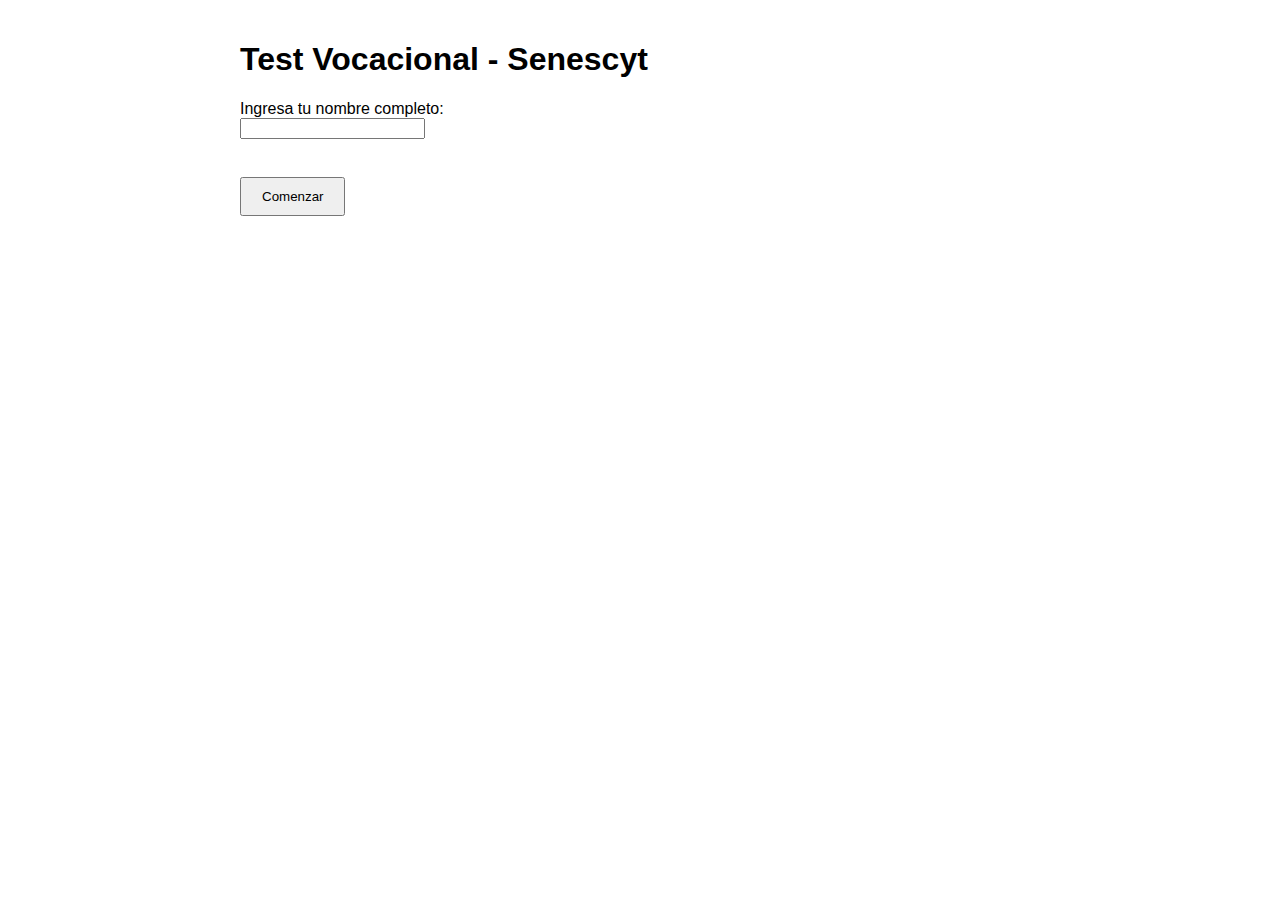
<file: index.html>
<!DOCTYPE html>
<html lang="es">
<head>
  <meta charset="UTF-8" />
  <meta name="viewport" content="width=device-width, initial-scale=1.0"/>
  <title>Test Vocacional Senescyt</title>
  <style>
    body {
      font-family: Arial, sans-serif;
      max-width: 800px;
      margin: auto;
      padding: 20px;
    }
    .hidden { display: none; }
    .question { margin-bottom: 10px; }
    button { padding: 10px 20px; margin-top: 20px; }
  </style>
</head>
<body>
  <h1>Test Vocacional - Senescyt</h1>
  
  <div id="start">
    <label for="studentName">Ingresa tu nombre completo:</label><br>
    <input type="text" id="studentName" required />
    <br><br>
    <button onclick="startTest()">Comenzar</button>
  </div>

  <form id="testForm" class="hidden">
    <div id="questionsContainer"></div>
    <button type="submit">Ver resultados</button>
  </form>

  <div id="result" class="hidden"></div>

  <script>
    const questions = [
      "Diseñar programas de computación...",
      "Criar, cuidar y tratar animales...",
      "Investigar sobre áreas verdes...",
      "Ilustrar, dibujar y animar digitalmente...",
      "Seleccionar y motivar personal...",
      "Realizar excavaciones arqueológicas...",
      "Resolver problemas de cálculo...",
      "Diseñar cursos de salud...",
      "Tocar un instrumento y componer música...",
      "Planificar metas organizacionales...",
      "Diseñar producción de artículos...",
      "Diseñar logotipos de revistas...",
      "Organizar eventos...",
      "Atender salud de personas enfermas...",
      "Controlar ingresos y egresos...",
      "Hacer experimentos con plantas...",
      "Diseñar planos de viviendas...",
      "Investigar productos farmacéuticos...",
      "Formular estrategias económicas...",
      "Pintar, hacer esculturas...",
      "Elaborar campañas de marketing...",
      "Tratar problemas visuales...",
      "Defender clientes en juicios...",
      "Diseñar máquinas inteligentes...",
      "Investigar trastornos emocionales...",
      "Supervisar ventas...",
      "Rehabilitar personas con discapacidad...",
      "Prepararse para modelaje profesional...",
      "Asesorar sobre inversiones...",
      "Elaborar mapas y planos...",
      "Diseñar videojuegos educativos...",
      "Controlar calidad de alimentos...",
      "Tener negocio propio...",
      "Escribir cuentos o artículos...",
      "Redactar guiones para TV...",
      "Distribuir productos de almacén...",
      "Estudiar diversidad cultural...",
      "Evaluar convenios sociales...",
      "Crear campañas publicitarias...",
      "Investigar reproducción marina...",
      "Fabricar productos alimenticios...",
      "Evaluar proyectos educativos...",
      "Rediseñar espacios interiores...",
      "Administrar empresa turística...",
      "Aplicar medicina alternativa...",
      "Diseñar ropa...",
      "Estudiar organismos para vacunas...",
      "Mantenimiento de tecnología marina...",
      "Estudiar idiomas extranjeros...",
      "Restaurar arte...",
      "Reparar aparatos electrónicos...",
      "Enseñar a niños pequeños...",
      "Investigar nuevos mercados...",
      "Atender salud dental...",
      "Tratar problemas psicológicos...",
      "Promover productos en el exterior...",
      "Recomendar dietas saludables...",
      "Trabajar en empresa petrolera...",
      "Administrar una empresa pública o privada...",
      "Reparar vehículos...",
      "Trabajar en minería o metalurgia...",
      "Asistir a ejecutivos multinacionales...",
      "Diseñar programas educativos especiales...",
      "Aplicar estadística en investigaciones...",
      "Fotografiar hechos sociales...",
      "Trabajar en museos y bibliotecas...",
      "Actuar en obras de teatro...",
      "Producir cortometrajes y programas...",
      "Estudiar clima y corrientes marinas...",
      "Estudiar religiones y filosofía...",
      "Asesorar en compra de acciones...",
      "Estudiar grupos étnicos...",
      "Explorar el espacio sideral...",
      "Mejorar imagen corporal...",
      "Diseñar jardines públicos...",
      "Administrar menúes en hoteles...",
      "Trabajar como presentador de TV...",
      "Diseñar programas turísticos...",
      "Planificar ciudades con imágenes satelitales...",
      "Administrar centros educativos..."
    ];

const areas = {
  arte: [
    3, 8, 11, 19, 27, 30, 34, 38, 42, 45, 49, 64, 66, 67, 74, 76
  ],
  sociales: [
    5, 12, 22, 24, 23, 36, 37, 41, 48, 51, 54, 62, 65, 69, 71, 77
  ],
  economica: [
    4, 9, 14, 18, 20, 25, 28, 32, 35, 43, 52, 55, 58, 61, 70, 79
  ],
  tecnologia: [
    0, 6, 10, 16, 17, 23, 29, 40, 47, 50, 57, 59, 60, 63, 72, 78
  ],
  salud: [
    1, 2, 7, 13, 15, 21, 26, 31, 39, 44, 46, 53, 56, 68, 73, 75
  ]
};


    const areaInfo = {
      arte: {
        nombre: "Arte y Creatividad",
        carreras: [
          "Diseño Gráfico", "Artes Plásticas", "Producción Audiovisual",
          "Modelaje", "Fotografía", "Actuación", "Publicidad"
        ]
      },
      sociales: {
        nombre: "Ciencias Sociales",
        carreras: [
          "Psicología", "Derecho", "Periodismo", "Relaciones Internacionales",
          "Educación", "Trabajo Social", "Sociología"
        ]
      },
      economica: {
        nombre: "Económica, Administrativa y Financiera",
        carreras: [
          "Administración de Empresas", "Contabilidad", "Marketing", "Comercio Exterior",
          "Gestión de Recursos Humanos", "Ingeniería Comercial"
        ]
      },
      tecnologia: {
        nombre: "Ciencia y Tecnología",
        carreras: [
          "Ingeniería en Sistemas", "Arquitectura", "Electrónica", "Telecomunicaciones",
          "Mecatrónica", "Estadística", "Astronomía"
        ]
      },
      salud: {
        nombre: "Ciencias Ecológicas, Biológicas y de la Salud",
        carreras: [
          "Medicina", "Veterinaria", "Odontología", "Nutrición", "Biotecnología",
          "Agronomía", "Enfermería"
        ]
      }
    };

    let studentName = "";

    function startTest() {
      const nameInput = document.getElementById("studentName");
      if (!nameInput.value.trim()) {
        alert("Por favor, escribe tu nombre.");
        return;
      }
      studentName = nameInput.value;
      document.getElementById("start").classList.add("hidden");
      document.getElementById("testForm").classList.remove("hidden");
      loadQuestions();
    }

    function loadQuestions() {
      const container = document.getElementById("questionsContainer");
      questions.forEach((q, i) => {
        const div = document.createElement("div");
        div.className = "question";
        div.innerHTML = `
          <label>${i + 1}. ${q}</label><br>
          <input type="radio" name="q${i}" value="1" required> Me interesa
          <input type="radio" name="q${i}" value="0"> No me interesa
        `;
        container.appendChild(div);
      });
    }

document.getElementById("testForm").addEventListener("submit", function(e) {
  e.preventDefault();

  const form = new FormData(e.target);
  let scores = { arte: 0, sociales: 0, economica: 0, tecnologia: 0, salud: 0 };

  for (let area in areas) {
    areas[area].forEach(i => {
      if (form.get(`q${i}`) === "1") scores[area]++;
    });
  }

  // Encontrar el área con mayor puntaje
  const sorted = Object.entries(scores).sort((a, b) => b[1] - a[1]);
  const topArea = sorted[0][0]; // área con más puntos

  // Construir el HTML de resultados mostrando todas las áreas
  let resultsHTML = `<h2>¡Gracias, ${studentName}!</h2><h3>Resultados por área:</h3><ul>`;
  for (const [area, puntos] of sorted) {
    resultsHTML += `<li><strong>${areaInfo[area].nombre}:</strong> ${puntos} puntos</li>`;
  }
  resultsHTML += `</ul>`;

  // Mostrar carreras solo para el área con mayor puntaje
  resultsHTML += `
    <hr>
    <h3>🎯 Área donde más destacas: <strong>${areaInfo[topArea].nombre}</strong></h3>
    <p><strong>Carreras sugeridas:</strong> ${areaInfo[topArea].carreras.join(", ")}</p>
  `;

  // Mostrar el resultado en la página
  document.getElementById("testForm").classList.add("hidden");
  document.getElementById("result").classList.remove("hidden");
  document.getElementById("result").innerHTML = resultsHTML;

  // Preparar datos para enviar a Google Sheets: incluir todas las áreas con puntaje
  const payload = {
    nombre: studentName,
    fecha: new Date().toLocaleString()
  };
  for (const [area, puntos] of Object.entries(scores)) {
    payload[area] = puntos;
  }

  // Enviar a Google Sheets (ajusta 'TU_URL_DEL_SCRIPT' a tu URL real)
  fetch('TU_URL_DEL_SCRIPT', {
    method: 'POST',
    mode: 'no-cors',
    headers: { 'Content-Type': 'application/json' },
    body: JSON.stringify(payload)
  });
});
  </script>
</body>
</html>
</file>
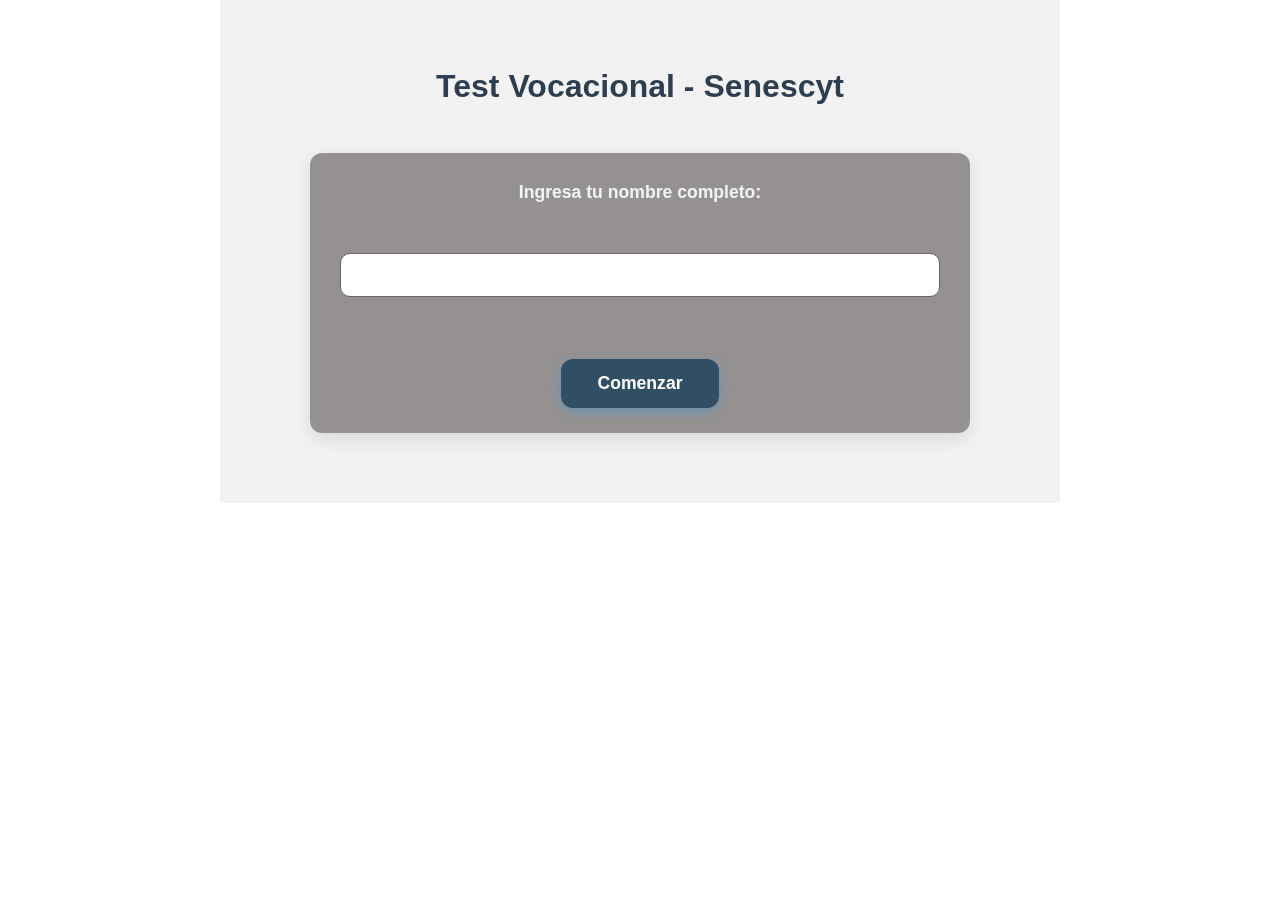
<file: public/index.html>
<!DOCTYPE html>
<html lang="es">
<head>
  <meta charset="UTF-8" />
  <meta name="viewport" content="width=device-width, initial-scale=1.0"/>
  <title>Test Vocacional Senescyt</title>
  <link rel="stylesheet" href="style.css" />
</head>
<body>

  <h1>Test Vocacional - Senescyt</h1>
  <div id="start">
    <label for="studentName">Ingresa tu nombre completo:</label><br>
    <input type="text" id="studentName" required />
    <br><br>
    <button onclick="startTest()">Comenzar</button>
  </div>

  <form id="testForm" class="hidden">
    <div id="questionsContainer"></div>
    <button type="submit">Ver resultados</button>
  </form>

  <div id="result" class="hidden"></div>

  <script>
    const questions = [
  "Diseñar programas de computación y explorar nuevas aplicaciones tecnológicas para uso del internet",
  "Criar, cuidar y tratar animales domésticos y de campo",
  "Investigar sobre áreas verdes, medio ambiente y cambios climáticos",
  "Ilustrar, dibujar y animar digitalmente",
  "Seleccionar, capacitar y motivar al personal de una organización/empresa",
  "Realizar excavaciones para descubrir restos del pasado",
  "Resolver problemas de cálculo para construir un puente",
  "Diseñar cursos para enseñar a la gente sobre temas de salud e higiene",
  "Tocar un instrumento y componer música",
  "Planificar cuáles son las metas de una organización pública o privada a mediano y largo plazo",
  "Diseñar y planificar la producción masiva de artículos como muebles, autos, equipos de oficina, empaques y envases para alimentos y otros",
  "Diseñar logotipos y portadas de una revista",
  "Organizar eventos y atender a sus asistentes",
  "Atender la salud de personas enfermas",
  "Controlar ingresos y egresos de fondos y presentar el balance final de una institución",
  "Hacer experimentos con plantas (frutas, árboles, flores)",
  "Concebir planos para viviendas, edificios y ciudadelas",
  "Investigar y probar nuevos productos farmacéuticos",
  "Hacer propuestas y formular estrategias para aprovechar las relaciones económicas entre dos países",
  "Pintar, hacer esculturas, ilustrar libros de arte, etcétera",
  "Elaborar campañas para introducir un nuevo producto al mercado",
  "Examinar y tratar los problemas visuales",
  "Defender a clientes individuales o empresas en juicios de diferente naturaleza",
  "Diseñar máquinas que puedan simular actividades humanas",
  "Investigar las causas y efectos de los trastornos emocionales",
  "Supervisar las ventas de un centro comercial",
  "Atender y realizar ejercicios a personas que tienen limitaciones físicas, problemas de lenguaje, etcétera",
  "Prepararse para ser modelo profesional",
  "Aconsejar a las personas sobre planes de ahorro e inversiones",
  "Elaborar mapas, planos e imágenes para el estudio y análisis de datos geográficos",
  "Diseñar juegos interactivos electrónicos para computadora",
  "Realizar el control de calidad de los alimentos",
  "Tener un negocio propio de tipo comercial",
  "Escribir artículos periodísticos, cuentos, novelas y otros",
  "Redactar guiones y libretos para un programa de televisión",
  "Organizar un plan de distribución y venta de un gran almacén",
  "Estudiar la diversidad cultural en el ámbito rural y urbano",
  "Gestionar y evaluar convenios internacionales de cooperación para el desarrollo social",
  "Crear campañas publicitarias",
  "Trabajar investigando la reproducción de peces, camarones y otros animales marinos",
  "Dedicarse a fabricar productos alimenticios de consumo masivo",
  "Gestionar y evaluar proyectos de desarrollo en una institución educativa y/o fundación",
  "Rediseñar y decorar espacios físicos en viviendas, oficinas y locales comerciales",
  "Administrar una empresa de turismo y/o agencias de viaje",
  "Aplicar métodos alternativos a la medicina tradicional para atender personas con dolencias de diversa índole",
  "Diseñar ropa para niños, jóvenes y adultos",
  "Investigar organismos vivos para elaborar vacunas",
  "Manejar y/o dar mantenimiento a dispositivos/aparatos tecnológicos en aviones, barcos, radares, etcétera",
  "Estudiar idiomas extranjeros –actuales y antiguos– para hacer traducción",
  "Restaurar piezas y obras de arte",
  "Revisar y dar mantenimiento a artefactos eléctricos, electrónicos y computadoras",
  "Enseñar a niños de 0 a 5 años",
  "Investigar y/o sondear nuevos mercados",
  "Atender la salud dental de las personas",
  "Tratar a niños, jóvenes y adultos con problemas psicológicos",
  "Crear estrategias de promoción y venta de nuevos productos ecuatorianos en el mercado internacional",
  "Planificar y recomendar dietas para personas diabéticas y/o con sobrepeso",
  "Trabajar en una empresa petrolera en un cargo técnico como control de la producción",
  "Administrar una empresa (familiar, privada o pública)",
  "Tener un taller de reparación y mantenimiento de carros, tractores, etcétera",
  "Ejecutar proyectos de extracción minera y metalúrgica",
  "Asistir a directivos de multinacionales con manejo de varios idiomas",
  "Diseñar programas educativos para niños con discapacidad",
  "Aplicar conocimientos de estadística en investigaciones en diversas áreas (social, administrativa, salud, etcétera)",
  "Fotografiar hechos históricos, lugares significativos, rostros, paisajes para el área publicitaria, artística, periodística y social",
  "Trabajar en museos y bibliotecas nacionales e internacionales",
  "Ser parte de un grupo de teatro",
  "Producir cortometrajes, spots publicitarios, programas educativos, de ficción, etcétera",
  "Estudiar la influencia entre las corrientes marinas y el clima y sus consecuencias ecológicas",
  "Conocer las distintas religiones, su filosofía y transmitirlas a la comunidad en general",
  "Asesorar a inversionistas en la compra de bienes/acciones en mercados nacionales e internacionales",
  "Estudiar grupos étnicos, sus costumbres, tradiciones, cultura y compartir sus vivencias",
  "Explorar el espacio sideral, los planetas, sus características y componentes",
  "Mejorar la imagen facial y corporal de las personas aplicando diferentes técnicas",
  "Decorar jardines de casas y parques públicos",
  "Administrar y renovar menúes de comidas en un hotel o restaurante",
  "Trabajar como presentador de televisión, locutor de radio y televisión, animador de programas culturales y concursos",
  "Diseñar y ejecutar programas de turismo",
  "Administrar y ordenar (planificar) adecuadamente la ocupación del espacio físico de ciudades, países, etc., utilizando imágenes de satélite, mapas",
  "Organizar, planificar y administrar centros educativos"
]
;

const areas = {
  arte: [
    3, 8, 11, 19, 27, 30, 34, 38, 42, 45, 49, 64, 66, 67, 74, 76
  ],
  sociales: [
    5, 12, 22, 24, 23, 36, 37, 41, 48, 51, 54, 62, 65, 69, 71, 77
  ],
  economica: [
    4, 9, 14, 18, 20, 25, 28, 32, 35, 43, 52, 55, 58, 61, 70, 79
  ],
  tecnologia: [
    0, 6, 10, 16, 17, 23, 29, 40, 47, 50, 57, 59, 60, 63, 72, 78
  ],
  salud: [
    1, 2, 7, 13, 15, 21, 26, 31, 39, 44, 46, 53, 56, 68, 73, 75
  ]
};


    const areaInfo = {
      arte: {
        nombre: "Arte y Creatividad",
        carreras: ["( Diseño Gráfico", "Diseño y Decoración de Interiores", "Diseño de Jardines", "Diseño de Modas", 
        "Diseño de Joyas", "Artes Plásticas (Pintura, Escultura, Danza, Teatro, Artesanía, Cerámica)", "Dibujo Publicitario", 
        "Restauración y Museología", "Modelaje", "Fotografía", "Fotografía Digital", "Gestión Gráfica y Publicitaria", 
        "Locución y Publicidad", "Actuación", "Camarografía", "Arte Industrial", "Producción Audiovisual y Multimedia", 
        "Comunicación y Producción en Radio y Televisión", "Diseño del Paisaje", "Cine y Video", "Comunicación Escénica para televisión. )"]
      },
      sociales: {
        nombre: "Ciencias Sociales",
        carreras: ["( Psicología en general", "Trabajo Social", "Idiomas", "Educación Internacional", "Historia y Geografía", "Periodismo", 
        "Periodismo Digital", "Derecho", "Ciencias Políticas", "Sociología", "Antropología", "Arqueología", "Gestión Social y Desarrollo", 
        "Consejería Familiar", "Comunicación y Publicidad", "Administración Educativa", "Educación Especial", "Psicopedagogía", 
        "Estimulación Temprana", "Traducción Simultánea", "Lingüística", "Educación de Párvulos", "Bibliotecología", "Museología", 
        "Relaciones Internacionales y Diplomacia", "Comunicación Social con mención en Marketing y Gestión de Empresas", 
        "Redacción Creativa y Publicitaria", "Relaciones Públicas y Comunicación Organizacional", "Hotelería y Turismo", "Teología", 
        "Institución Sacerdotal. )"]
      },
      economica: {
        nombre: "Económica, Administrativa y Financiera",
        carreras: [" ( Administración de Empresas", "Contabilidad", "Auditoría", "Ventas", "Marketing Estratégico", 
        "Gestión y Negocios Internacionales", "Gestión Empresarial", "Gestión Financiera", "Ingeniería Comercial", "Comercio Exterior", 
        "Banca y Finanzas", "Gestión de Recursos Humanos", "Comunicaciones Integradas en Marketing", 
        "Administración de Empresas Ecoturísticas y de Hospitalidad", "Ciencias Económicas y Financieras", 
        "Administración y Ciencias Políticas", "Ciencias Empresariales", "Comercio Electrónico", "Emprendedores", 
        "Gestión de Organismos Públicos (Municipios, Ministerios, etcétera.)", "Gestión de Centros Educativos. )"]
      },
      tecnologia: {
        nombre: "Ciencia y Tecnología",
        carreras: ["( Ingeniería en Sistemas Computacionales", "Geología", "Ingeniería Civil", "Arquitectura", "Electrónica", "Telemática", 
        "Telecomunicaciones", "Ingeniería Mecatrónica (Robótica)", "Imagen y Sonido", "Minas, Petróleo y Metalurgia", "Ingeniería Mecánica", 
        "Ingeniería Industrial", "Física", "Matemáticas Aplicadas", "Ingeniería en Estadística", "Ingeniería Automotriz", 
        "Biotecnología Ambiental", "Ingeniería Geográfica", "Carreras Militares (Marina, Aviación, Ejército)", 
        "Ingeniería en Costas y Obras Portuarias", "Estadística Informática", "Programación y Desarrollo de Sistemas", 
        "Tecnología en Informática Educativa", "Astronomía", "Ingeniería en Ciencias Geográficas y Desarrollo Sustentable. )"]
      },
      salud: {
        nombre: "Ciencias Ecológicas, Biológicas y de la Salud",
        carreras: ["( Biología", "Bioquímica", "Farmacia", "Biología Marina", "Bioanálisis", "Biotecnología", "Ciencias Ambientales", 
        "Zootecnia", "Veterinaria", "Nutrición y Estética", "Cosmetología", "Dietética y Estética", "Medicina", "Obstetricia", 
        "Urgencias Médicas", "Odontología", "Enfermería", "Tecnología", "Oceanografía y Ciencias Ambientales", "Médica", "Agronomía", 
        "Horticultura y Fruticultura", "Ingeniería de Alimentos", "Gastronomía", "Chef", "Cultura Física, Deportes y Rehabilitación", 
        "Gestión Ambiental", "Ingeniería Ambiental", "Optometría", "Homeopatía", "Reflexología. )"]
      }
    };

    let studentName = "";

    function startTest() {
      const nameInput = document.getElementById("studentName");
      if (!nameInput.value.trim()) {
        alert("Por favor, escribe tu nombre.");
        return;
      }
      studentName = nameInput.value;
      document.getElementById("start").classList.add("hidden");
      document.getElementById("testForm").classList.remove("hidden");
      loadQuestions();
    }

    function loadQuestions() {
      const container = document.getElementById("questionsContainer");
      questions.forEach((q, i) => {
        const div = document.createElement("div");
        div.className = "question";
        div.innerHTML = `
          <label>${i + 1}. ${q}</label><br>
          <input type="radio" name="q${i}" value="1" required> Me interesa
          <input type="radio" name="q${i}" value="0"> No me interesa
        `;
        container.appendChild(div);
      });
    }

document.getElementById("testForm").addEventListener("submit", function(e) {
  e.preventDefault();

  const form = new FormData(e.target);
  let scores = { arte: 0, sociales: 0, economica: 0, tecnologia: 0, salud: 0 };

  for (let area in areas) {
    areas[area].forEach(i => {
      if (form.get(`q${i}`) === "1") scores[area]++;
    });
  }

  // Encontrar el área con mayor puntaje
  const sorted = Object.entries(scores).sort((a, b) => b[1] - a[1]);
  const topArea = sorted[0][0]; // área con más puntos

  // Construir el HTML de resultados mostrando todas las áreas
  let resultsHTML = `<h2>¡Gracias, ${studentName}!</h2><h3>Resultados por área:</h3><ul>`;
  for (const [area, puntos] of sorted) {
    resultsHTML += `<li><strong>${areaInfo[area].nombre}:</strong> ${puntos} puntos</li>`;
  }
  resultsHTML += `</ul>`;

  // Mostrar carreras solo para el área con mayor puntaje
  resultsHTML += `
    <hr>
    <h3>Área donde más destacas: <strong>${areaInfo[topArea].nombre}</strong></h3>
    <p><strong>Carreras sugeridas:</strong> ${areaInfo[topArea].carreras.join(", ")}</p>
    <button id="showAllBtn">Ver todas las áreas y carreras</button>
    <div id="allAreasContainer" class="hidden"></div>
  `;

  // Mostrar el resultado en la página
  document.getElementById("testForm").classList.add("hidden");
  const resultDiv = document.getElementById("result");
  resultDiv.classList.remove("hidden");
  resultDiv.innerHTML = resultsHTML;

  // Evento para mostrar tabla completa
  document.getElementById("showAllBtn").addEventListener("click", () => {
    const container = document.getElementById("allAreasContainer");
    container.classList.remove("hidden");
    container.innerHTML = generateFullTable();
    // Ocultar el botón luego de mostrar la tabla
    document.getElementById("showAllBtn").style.display = "none";
  });

  // Preparar datos para enviar a Google Sheets
  const payload = {
    nombre: studentName,
    fecha: new Date().toLocaleString()
  };
  for (const [area, puntos] of Object.entries(scores)) {
    payload[area] = puntos;
  }

fetch('/api/guardar', {
  method: "POST",
  headers: { "Content-Type": "application/json" },
  body: JSON.stringify(payload),
})
  .then(response => {
    if (!response.ok) throw new Error("Error al enviar los datos");
    return response.json();
  })
  .then(data => {
    console.log("Datos enviados correctamente:", data);
  })
  .catch(error => {
    console.error("Error al enviar los datos:", error);
  });
});
    function generateFullTable() {
      let tableHTML = `<h3>Áreas y Carreras</h3><table><tr><th>Área</th><th>Carreras</th></tr>`;
      for (const [area, info] of Object.entries(areaInfo)) {
        tableHTML += `<tr><td>${info.nombre}</td><td>${info.carreras.join(", ")}</td></tr>`;
      }
      tableHTML += `</table>`;
      return tableHTML;
    }
  </script>
</body>
</html>
</file>
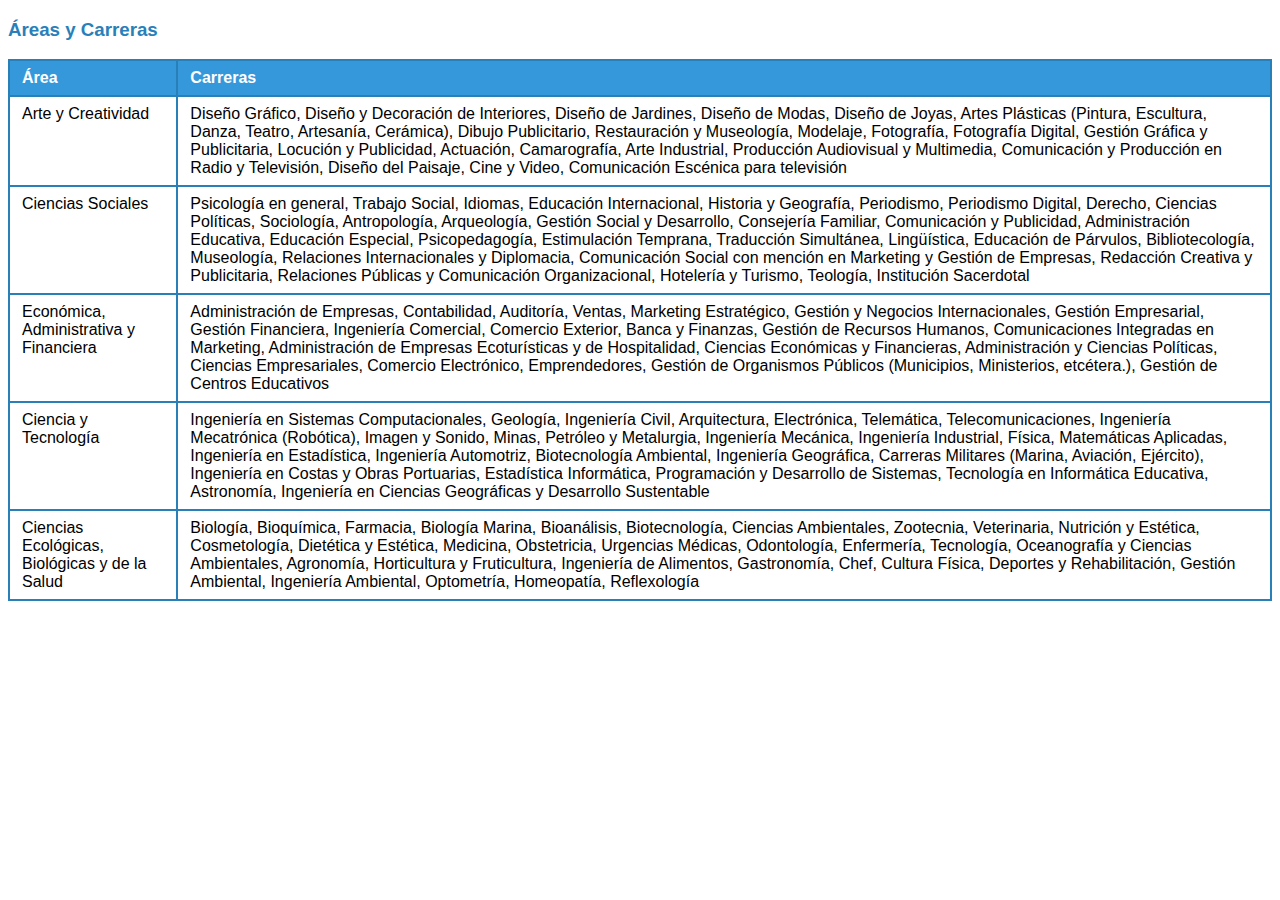
<file: public/tabla-carreras.html>
<!DOCTYPE html>
<html lang="es">
<head>
  <meta charset="UTF-8" />
  <title>Tabla de Carreras por Área</title>
  <style>
    table {
      width: 100%;
      border-collapse: collapse;
      font-family: Arial, sans-serif;
      margin-top: 15px;
    }
    th, td {
      border: 2px solid #2980b9;
      padding: 8px 12px;
      text-align: left;
      vertical-align: top;
    }
    th {
      background-color: #3498db;
      color: white;
      font-weight: bold;
    }
    tbody tr:hover {
      background-color: #ecf0f1;
    }
    h3 {
      font-family: Arial, sans-serif;
      color: #2980b9;
    }
  </style>
</head>
<body>
  <div id="tabla-container"></div>

  <script>
    const areaInfo = {
      arte: {
        nombre: "Arte y Creatividad",
        carreras: ["Diseño Gráfico", "Diseño y Decoración de Interiores", "Diseño de Jardines", "Diseño de Modas", 
        "Diseño de Joyas", "Artes Plásticas (Pintura, Escultura, Danza, Teatro, Artesanía, Cerámica)", "Dibujo Publicitario", 
        "Restauración y Museología", "Modelaje", "Fotografía", "Fotografía Digital", "Gestión Gráfica y Publicitaria", 
        "Locución y Publicidad", "Actuación", "Camarografía", "Arte Industrial", "Producción Audiovisual y Multimedia", 
        "Comunicación y Producción en Radio y Televisión", "Diseño del Paisaje", "Cine y Video", "Comunicación Escénica para televisión"]
      },
      sociales: {
        nombre: "Ciencias Sociales",
        carreras: ["Psicología en general", "Trabajo Social", "Idiomas", "Educación Internacional", "Historia y Geografía", "Periodismo", 
        "Periodismo Digital", "Derecho", "Ciencias Políticas", "Sociología", "Antropología", "Arqueología", "Gestión Social y Desarrollo", 
        "Consejería Familiar", "Comunicación y Publicidad", "Administración Educativa", "Educación Especial", "Psicopedagogía", 
        "Estimulación Temprana", "Traducción Simultánea", "Lingüística", "Educación de Párvulos", "Bibliotecología", "Museología", 
        "Relaciones Internacionales y Diplomacia", "Comunicación Social con mención en Marketing y Gestión de Empresas", 
        "Redacción Creativa y Publicitaria", "Relaciones Públicas y Comunicación Organizacional", "Hotelería y Turismo", "Teología", 
        "Institución Sacerdotal"]
      },
      economica: {
        nombre: "Económica, Administrativa y Financiera",
        carreras: ["Administración de Empresas", "Contabilidad", "Auditoría", "Ventas", "Marketing Estratégico", 
        "Gestión y Negocios Internacionales", "Gestión Empresarial", "Gestión Financiera", "Ingeniería Comercial", "Comercio Exterior", 
        "Banca y Finanzas", "Gestión de Recursos Humanos", "Comunicaciones Integradas en Marketing", 
        "Administración de Empresas Ecoturísticas y de Hospitalidad", "Ciencias Económicas y Financieras", 
        "Administración y Ciencias Políticas", "Ciencias Empresariales", "Comercio Electrónico", "Emprendedores", 
        "Gestión de Organismos Públicos (Municipios, Ministerios, etcétera.)", "Gestión de Centros Educativos"]
      },
      tecnologia: {
        nombre: "Ciencia y Tecnología",
        carreras: ["Ingeniería en Sistemas Computacionales", "Geología", "Ingeniería Civil", "Arquitectura", "Electrónica", "Telemática", 
        "Telecomunicaciones", "Ingeniería Mecatrónica (Robótica)", "Imagen y Sonido", "Minas, Petróleo y Metalurgia", "Ingeniería Mecánica", 
        "Ingeniería Industrial", "Física", "Matemáticas Aplicadas", "Ingeniería en Estadística", "Ingeniería Automotriz", 
        "Biotecnología Ambiental", "Ingeniería Geográfica", "Carreras Militares (Marina, Aviación, Ejército)", 
        "Ingeniería en Costas y Obras Portuarias", "Estadística Informática", "Programación y Desarrollo de Sistemas", 
        "Tecnología en Informática Educativa", "Astronomía", "Ingeniería en Ciencias Geográficas y Desarrollo Sustentable"]
      },
      salud: {
        nombre: "Ciencias Ecológicas, Biológicas y de la Salud",
        carreras: ["Biología", "Bioquímica", "Farmacia", "Biología Marina", "Bioanálisis", "Biotecnología", "Ciencias Ambientales", 
        "Zootecnia", "Veterinaria", "Nutrición y Estética", "Cosmetología", "Dietética y Estética", "Medicina", "Obstetricia", 
        "Urgencias Médicas", "Odontología", "Enfermería", "Tecnología", "Oceanografía y Ciencias Ambientales", "Agronomía", 
        "Horticultura y Fruticultura", "Ingeniería de Alimentos", "Gastronomía", "Chef", "Cultura Física, Deportes y Rehabilitación", 
        "Gestión Ambiental", "Ingeniería Ambiental", "Optometría", "Homeopatía", "Reflexología"]
      }
    };

    function generateFullTable() {
      let tableHTML = `<h3>Áreas y Carreras</h3><table><thead><tr><th>Área</th><th>Carreras</th></tr></thead><tbody>`;
      for (const [area, info] of Object.entries(areaInfo)) {
        tableHTML += `<tr><td>${info.nombre}</td><td>${info.carreras.join(", ")}</td></tr>`;
      }
      tableHTML += `</tbody></table>`;
      return tableHTML;
    }

    document.getElementById('tabla-container').innerHTML = generateFullTable();
  </script>
</body>
</html>
</file>
<file: public/style.css>
body {
  font-family: 'Segoe UI', Tahoma, Geneva, Verdana, sans-serif;
  max-width: 800px;
  margin: auto;
  padding: 40px 20px;
  background-image: url('https://img.freepik.com/fotos-premium/textura-acuarela-gris-fondo-arte-abstracto-pintura-gradiente-diseno_41691-6733.jpg?semt=ais_items_boosted&w=740');
  background-size: cover;
  background-position: center;
  background-attachment: fixed;
  color: #333;
  line-height: 1.6;
  backdrop-filter: brightness(0.95);
}

h1, h2, h3 {
  color: #2c3e50;
  text-align: center;
}

.hidden {
  display: none;
}

/* Contenedor para centrar formulario y botones */
#testForm {
  max-width: 600px;
  margin: 0 auto 30px auto;
  text-align: center;
}

.question {
  background: #ffffff;
  padding: 20px;
  border-radius: 12px;
  box-shadow: 0 4px 12px rgba(0, 0, 0, 0.05);
  margin: 0 auto 15px auto; 
  transition: transform 0.2s ease;
  max-width: 600px; 
}

.question:hover {
  transform: scale(1.01);
}

label {
  display: block;
  margin-bottom: 10px;
  font-weight: 600;
  cursor: pointer;
}

input[type="radio"] {
  margin-right: 8px;
  cursor: pointer;
  vertical-align: middle;
}

input[type="text"] {
  width: 100%;
  padding: 10px;
  border: 1px solid #ccc;
  border-radius: 8px;
  box-sizing: border-box;
  margin-top: 8px;
  margin-bottom: 16px;
  font-size: 1rem;
}

button {
  display: inline-block;
  background-color: #3498db;
  color: white;
  border: none;
  padding: 14px 32px;
  border-radius: 12px;
  font-size: 1.1rem;
  font-weight: 600;
  cursor: pointer;
  transition: background-color 0.3s ease, transform 0.15s ease;
  box-shadow: 0 4px 12px rgba(52, 152, 219, 0.4);
  user-select: none;
  margin-top: 20px;
}

button:hover {
  background-color: #2980b9;
  transform: translateY(-2px);
  box-shadow: 0 6px 16px rgba(41, 128, 185, 0.6);
}

#result {
  background: #ecf0f1;
  padding: 30px;
  border-radius: 12px;
  margin-top: 20px;
  box-shadow: 0 6px 20px rgba(0, 0, 0, 0.07);
}

ul {
  list-style: none;
  padding: 0;
}

li {
  margin: 8px 0;
  padding: 6px 12px;
  background: #fff;
  border-radius: 6px;
  box-shadow: 0 1px 4px rgba(0, 0, 0, 0.05);
}

hr {
  border: none;
  height: 1px;
  background-color: #ccc;
  margin: 20px 0;
}

/* Estilo para el bloque de inicio */
#start {
  max-width: 600px;
  margin: 40px auto 30px auto;
  background: rgba(139, 134, 134, 0.9);
  padding: 25px 30px;
  border-radius: 12px;
  box-shadow: 0 6px 18px rgba(0, 0, 0, 0.1);
  text-align: center;
}

#start label {
  font-size: 1.1rem;
  font-weight: 600;
  color: #eff3f7;
}

#start input[type="text"] {
  margin-top: 12px;
  padding: 12px 15px;
  font-size: 1rem;
  border-radius: 10px;
  border: 1.5px solid #6e6363;
  width: 100%;
  box-sizing: border-box;
  transition: border-color 0.3s ease;
}

#start input[type="text"]:focus {
  outline: none;
  border-color: #3498db;
  box-shadow: 0 0 6px rgba(52, 152, 219, 0.5);
}

/* Botón del inicio con estilo consistente */
#start button {
  margin-top: 20px;
  background-color: #304f64;
  color: white;
  border: none;
  padding: 14px 36px;
  border-radius: 12px;
  font-size: 1.1rem;
  font-weight: 600;
  cursor: pointer;
  transition: background-color 0.3s ease, transform 0.15s ease;
  box-shadow: 0 4px 12px rgba(52, 152, 219, 0.4);
  user-select: none;
}

#start button:hover {
  background-color: #2980b9;
  transform: translateY(-2px);
  box-shadow: 0 6px 16px rgba(41, 128, 185, 0.6);
}

/* Contenedor para la tabla completa */
#fullTableContainer {
  max-width: 600px;
  margin: 30px auto;
  background: rgba(255, 255, 255, 0.95);
  padding: 20px;
  border-radius: 12px;
  box-shadow: 0 6px 18px rgba(0, 0, 0, 0.1);
  overflow-x: auto;
  border: 2px solid #3498db; /* borde azul para el contenedor */
}

/* Tabla */
#fullTableContainer table {
  width: 100%;
  border-collapse: collapse;
  font-size: 1rem;
  color: #2c3e50;
  border: 2px solid #2980b9; /* borde exterior más visible */
}

/* Encabezados de tabla */
#fullTableContainer th {
  background-color: #3498db;
  color: white;
  font-weight: 700;
  padding: 12px 15px;
  text-align: left;
  border: 2px solid #2980b9; /* borde más visible */
}

/* Celdas */
#fullTableContainer td {
  padding: 10px 15px;
  border: 2px solid #2980b9; /* borde más visible */
}

/* Filas al pasar el mouse */
#fullTableContainer tbody tr:hover {
  background-color: #ecf0f1;
  cursor: default;
}

/* Para el botón que muestra la tabla */
#showFullTableBtn {
  display: block;
  margin: 20px auto 40px auto;
  background-color: #2980b9;
  color: white;
  padding: 12px 28px;
  font-size: 1.1rem;
  border: none;
  border-radius: 12px;
  box-shadow: 0 4px 12px rgba(41, 128, 185, 0.6);
  cursor: pointer;
  transition: background-color 0.3s ease, transform 0.15s ease;
  user-select: none;
}

#showFullTableBtn:hover {
  background-color: #1f618d;
  transform: translateY(-2px);
}
</file>
